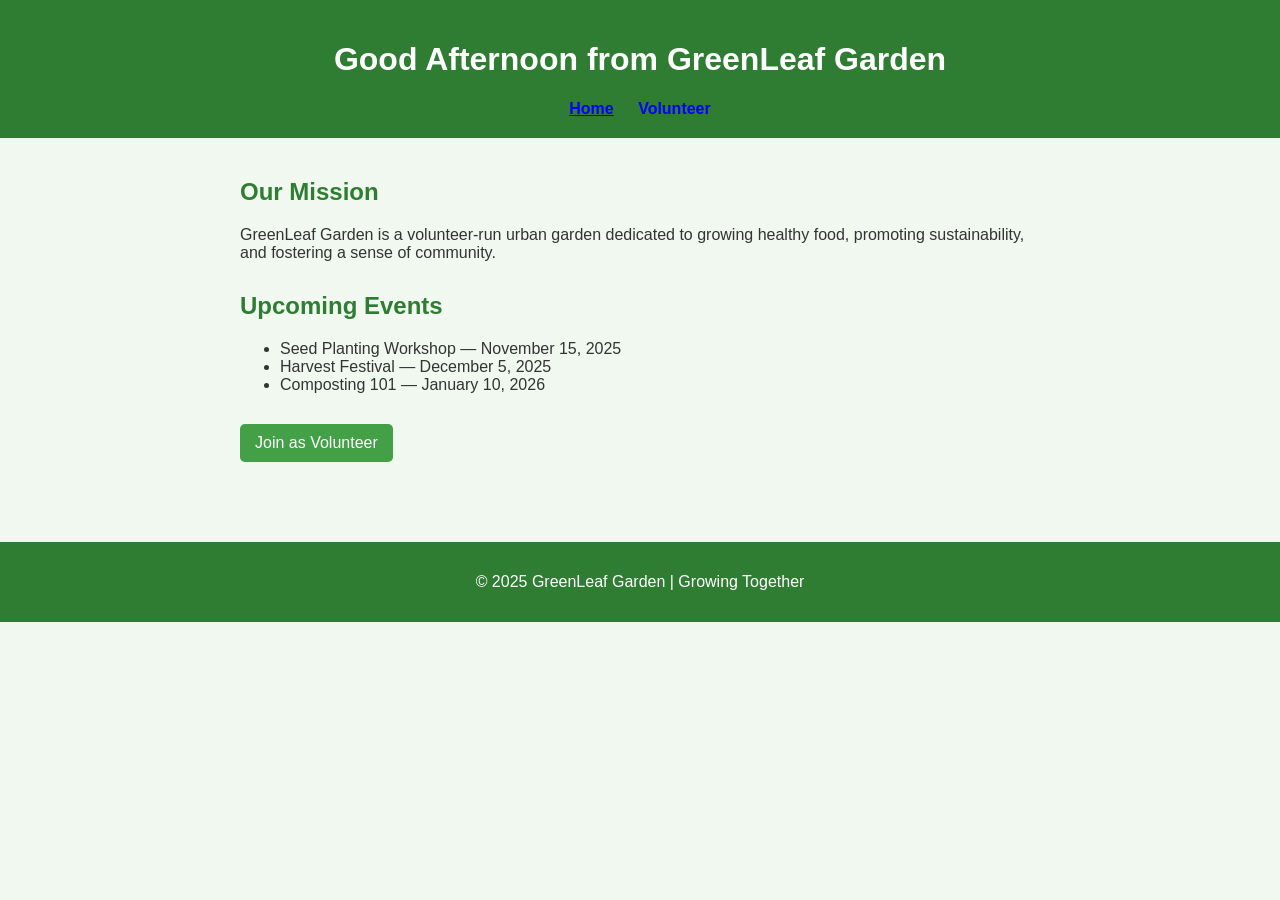
<file: index.html>
<!DOCTYPE html>
<html lang="en">
<head>
  <meta charset="UTF-8">
  <meta name="viewport" content="width=device-width, initial-scale=1.0">
  <title>GreenLeaf Garden | Home</title>
  <link rel="stylesheet" href="style.css">
  <script src="https://code.jquery.com/jquery-3.6.0.min.js"></script>
</head>
<body>
  <header>
    <h1 id="greeting">Welcome to GreenLeaf Garden</h1>
    <nav>
      <a href="index.html" class="active">Home</a>
      <a href="About.html">Volunteer</a>
    </nav>
  </header>

  <main>
    <section class="intro">
      <h2>Our Mission</h2>
      <p>
        GreenLeaf Garden is a volunteer-run urban garden dedicated to growing healthy food, 
        promoting sustainability, and fostering a sense of community.
      </p>
    </section>

    <section class="events">
      <h2>Upcoming Events</h2>
      <ul>
        <li> Seed Planting Workshop — November 15, 2025</li>
        <li> Harvest Festival — December 5, 2025</li>
        <li> Composting 101 — January 10, 2026</li>
      </ul>
    </section>

    <section class="cta">
      <button id="joinBtn">Join as Volunteer</button>
      <div id="signupPrompt" class="hidden">
        <p>We’d love to have you join our garden community! Visit our 
          <a href="About.html">Volunteer Form</a> to sign up.</p>
      </div>
    </section>
  </main>

  <footer>
    <p>&copy; 2025 GreenLeaf Garden | Growing Together </p>
  </footer>

  <script>
    // Dynamic greeting
    $(document).ready(function() {
      const hour = new Date().getHours();
      let greeting;
      if (hour < 12) greeting = "Good Morning";
      else if (hour < 18) greeting = "Good Afternoon";
      else greeting = "Good Evening";
      $("#greeting").text(`${greeting} from GreenLeaf Garden`);

      // CTA button interaction
      $("#joinBtn").click(function() {
        $("#signupPrompt").slideToggle();
      });
    });
  </script>
</body>
</html>
</file>
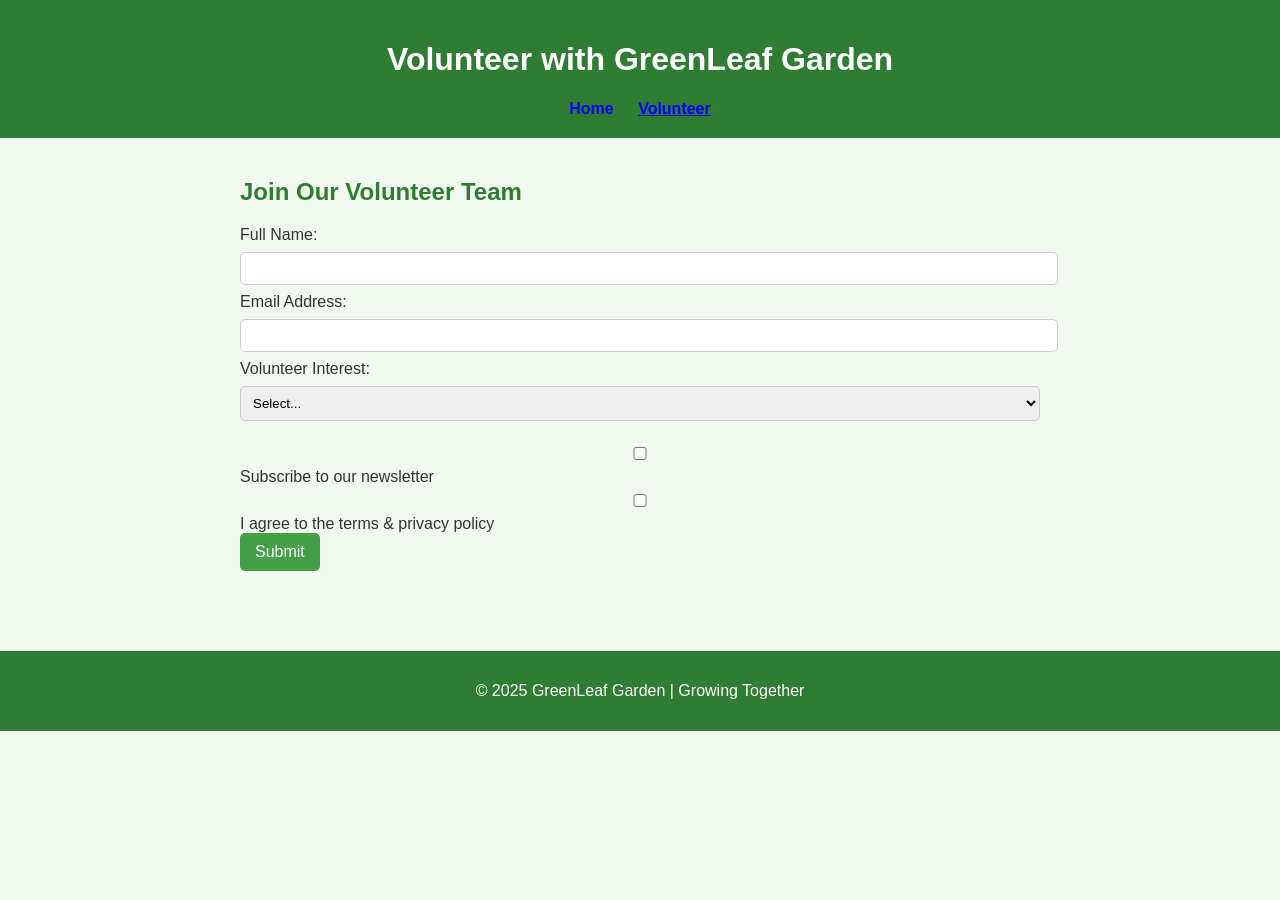
<file: About.html>
<!DOCTYPE html>
<html lang="en">
<head>
  <meta charset="UTF-8">
  <meta name="viewport" content="width=device-width, initial-scale=1.0">
  <title>GreenLeaf Garden | Volunteer</title>
  <link rel="stylesheet" href="style.css">
  <script src="https://code.jquery.com/jquery-3.6.0.min.js"></script>
</head>
<body>
  <header>
    <h1>Volunteer with GreenLeaf Garden</h1>
    <nav>
      <a href="index.html">Home</a>
      <a href="about.html" class="active">Volunteer</a>
    </nav>
  </header>

  <main>
    <section class="form-section">
      <h2>Join Our Volunteer Team</h2>
      <form id="volunteerForm">
        <label for="name">Full Name:</label>
        <input type="text" id="name" required>

        <label for="email">Email Address:</label>
        <input type="email" id="email" required>

        <label for="role">Volunteer Interest:</label>
        <select id="role" required>
          <option value="">Select...</option>
          <option>Gardening</option>
          <option>Community Outreach</option>
          <option>Event Planning</option>
        </select>

        <div class="consent">
          <label><input type="checkbox" id="newsletter"> Subscribe to our newsletter</label><br>
          <label><input type="checkbox" id="agree" required> I agree to the terms & privacy policy</label>
        </div>

        <button type="submit">Submit</button>
      </form>

      <div id="confirmation" class="hidden">
        <p> Thank you for joining GreenLeaf Garden! We’ll reach out to you soon.</p>
      </div>
    </section>
  </main>

  <footer>
    <p>&copy; 2025 GreenLeaf Garden | Growing Together </p>
  </footer>

  <script>
    $(document).ready(function() {
      $("#volunteerForm").submit(function(e) {
        e.preventDefault();
        if (!$("#agree").is(":checked")) {
          alert("Please agree to the terms before submitting.");
          return;
        }
        $(this).hide();
        $("#confirmation").fadeIn();
      });
    });
  </script>
</body>
</html>
</file>
<file: style.css>
body {
  font-family: "Segoe UI", Arial, sans-serif;
  margin: 0;
  background-color: #f0f8f0;
  color: #333;
}

header {
  background-color: #2e7d32;
  color: white;
  padding: 20px;
  text-align: center;
}

nav a {
  color: blue;
  margin: 0 10px;
  text-decoration: none;
  font-weight: bold;
}

nav a.active {
  text-decoration: underline;
}

main {
  padding: 20px;
  max-width: 800px;
  margin: auto;
}

section {
  margin-bottom: 30px;
}

h2 {
  color: #2e7d32;
}

button {
  background-color: #43a047;
  color: white;
  border: none;
  padding: 10px 15px;
  border-radius: 5px;
  cursor: pointer;
  font-size: 16px;
}

button:hover {
  background-color: #388e3c;
}

.hidden {
  display: none;
}

footer {
  background: #2e7d32;
  color: white;
  text-align: center;
  padding: 15px;
  margin-top: 30px;
}

input, select {
  width: 100%;
  padding: 8px;
  margin: 8px 0;
  border: 1px solid #ccc;
  border-radius: 5px;
}

.consent {
  margin-top: 10px;
}
</file>
